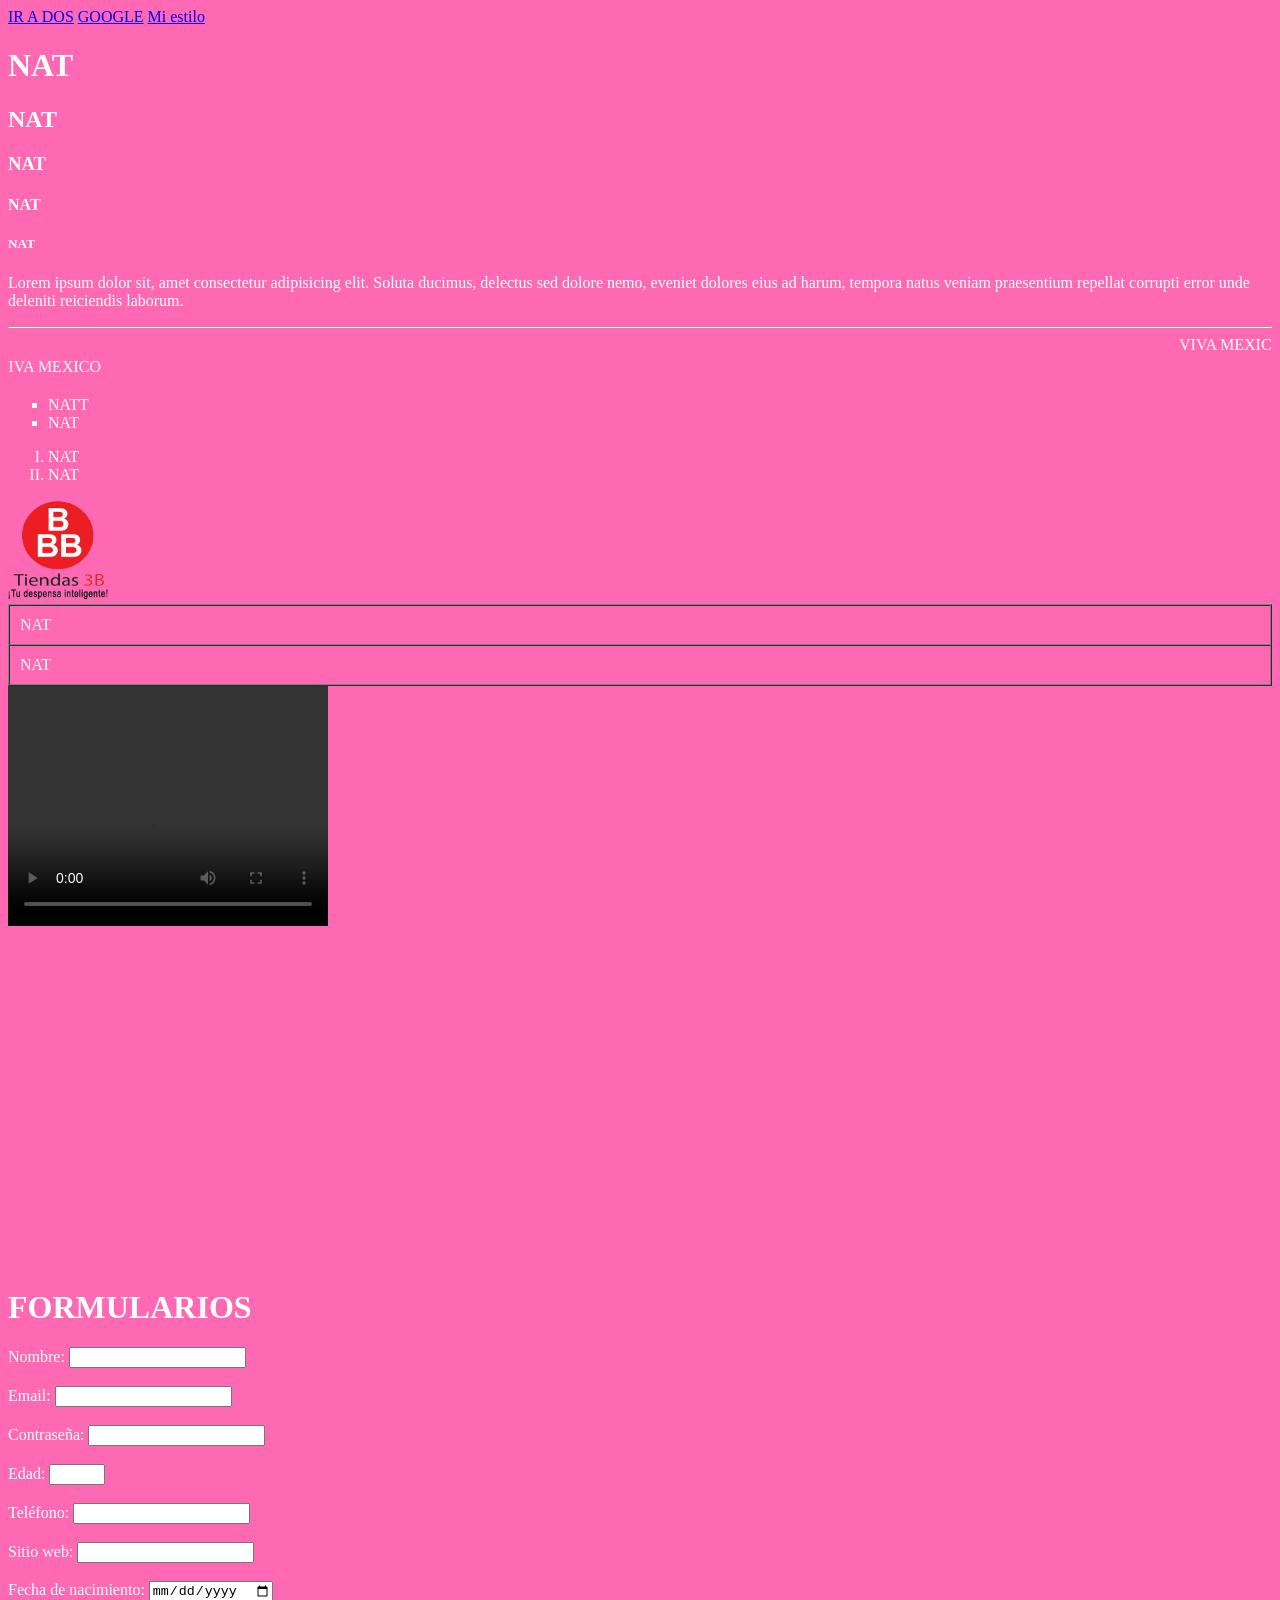
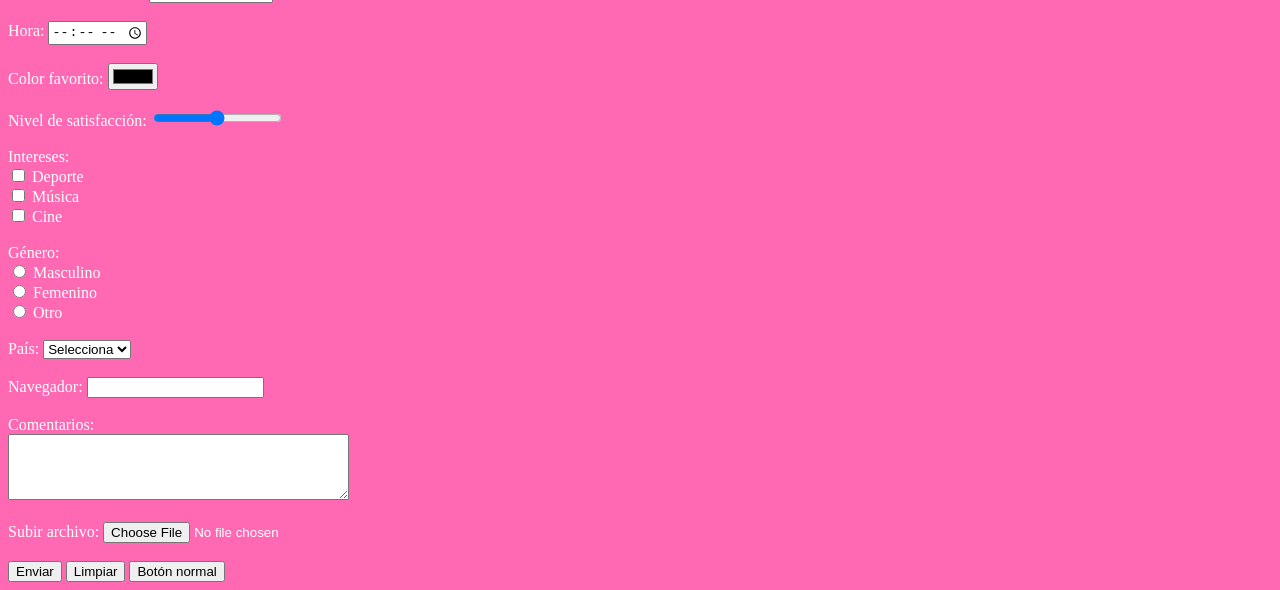
<file: 01/index.html>
<!DOCTYPE html>
<html lang="es">
<head>
    <meta charset="UTF-8">
    <meta name="viewport" content="width=device-width, initial-scale=1.0">
    <title>INTRO A HTML</title>
</head>
<body bgcolor="hotpink" text="white">
    <a href="dos.html">IR A DOS</a>
    <a href="https:/www.google.com" target="_blank"> GOOGLE</a>
    <a href="miestilo.html" target="_blank"> Mi estilo</a>
    <h1> NAT </h1>
    <h2> NAT </h2>
    <h3> NAT </h3>
    <h4> NAT </h4>
    <h5> NAT </h5>
    <p> Lorem ipsum dolor sit, amet consectetur adipisicing elit. Soluta ducimus, delectus sed dolore nemo, eveniet dolores eius ad harum, tempora natus veniam praesentium repellat corrupti error unde deleniti reiciendis laborum.</p>
    
    <hr>
    <marquee behavior="scroll"
    direction="left">VIVA MEXICOOOOOOOOOOOOOOO</marquee>
   <marquee behavior="scroll" 
   direction="right">VIVA MEXICO</marquee>


<ul type="square">
    <li>NATT</li>
    <li>NAT </li>
</ul>

<ol type="I">
    <li>NAT</li>
    <li>NAT</li>
</ol>

<img src="img/cecylogo.png" alt="" width="100px" height="100px">


<table border="1" width="100%" cellspacing="0" cellpadding="10">
    <tr>
<td>NAT</td>
    </tr>
    <tr>
        <td>NAT</td>

    </tr>

</table>
<video src="img/video.mp4" width="320" height="240" controls> </video>

<br>
<br>
<iframe width="560" height="315" src="https://www.youtube.com/embed/uDfA5k0i0vc?si=cyJifMFmTKx8WH8f" title="YouTube video player" frameborder="0" allow="accelerometer; autoplay; clipboard-write; encrypted-media; gyroscope; picture-in-picture; web-share" referrerpolicy="strict-origin-when-cross-origin" allowfullscreen></iframe>


<h1>FORMULARIOS</h1>
<form action="procesar.php" method="post">
    <label for="nombre">Nombre:</label>
    <input type="text" id="nombre" name="nombre"><br><br>

    <label for="nombre">Email:</label>
    <input type="email" id="email" name="email"><br><br>

    <nput type="button" value="Enviar">

        <label for="password">Contraseña:</label>
    <input type="password" id="password" name="password"><br><br>

    <!-- Número -->
    <label for="edad">Edad:</label>
    <input type="number" id="edad" name="edad" min="1" max="120"><br><br>

    <!-- Teléfono -->
    <label for="telefono">Teléfono:</label>
    <input type="tel" id="telefono" name="telefono"><br><br>

    <!-- URL -->
    <label for="web">Sitio web:</label>
    <input type="url" id="web" name="web"><br><br>

    <!-- Fecha -->
    <label for="fecha">Fecha de nacimiento:</label>
    <input type="date" id="fecha" name="fecha"><br><br>

    <!-- Hora -->
    <label for="hora">Hora:</label>
    <input type="time" id="hora" name="hora"><br><br>

    <!-- Color -->
    <label for="color">Color favorito:</label>
    <input type="color" id="color" name="color"><br><br>

    <!-- Rango -->
    <label for="rango">Nivel de satisfacción:</label>
    <input type="range" id="rango" name="rango" min="0" max="10"><br><br>

    <!-- Checkbox -->
    <label>Intereses:</label><br>
    <input type="checkbox" name="intereses" value="deporte"> Deporte<br>
    <input type="checkbox" name="intereses" value="musica"> Música<br>
    <input type="checkbox" name="intereses" value="cine"> Cine<br><br>

    <!-- Radio buttons -->
    <label>Género:</label><br>
    <input type="radio" name="genero" value="masculino"> Masculino<br>
    <input type="radio" name="genero" value="femenino"> Femenino<br>
    <input type="radio" name="genero" value="otro"> Otro<br><br>

    <!-- Select -->
    <label for="pais">País:</label>
    <select id="pais" name="pais">
        <option value="">Selecciona</option>
        <option value="mx">México</option>
        <option value="es">España</option>
        <option value="ar">Argentina</option>
    </select><br><br>

    <!-- Datalist -->
    <label for="navegador">Navegador:</label>
    <input list="navegadores" name="navegador">
    <datalist id="navegadores">
        <option value="Chrome">
        <option value="Firefox">
        <option value="Edge">
    </datalist><br><br>

    <!-- Textarea -->
    <label for="comentarios">Comentarios:</label><br>
    <textarea id="comentarios" name="comentarios" rows="4" cols="40"></textarea><br><br>

    <!-- Archivo -->
    <label for="archivo">Subir archivo:</label>
    <input type="file" id="archivo" name="archivo"><br><br>

    <!-- Botones -->
    <input type="submit" value="Enviar">
    <input type="reset" value="Limpiar">
    <button type="button">Botón normal</button>
 
</form>



</body>
</html>
</file>
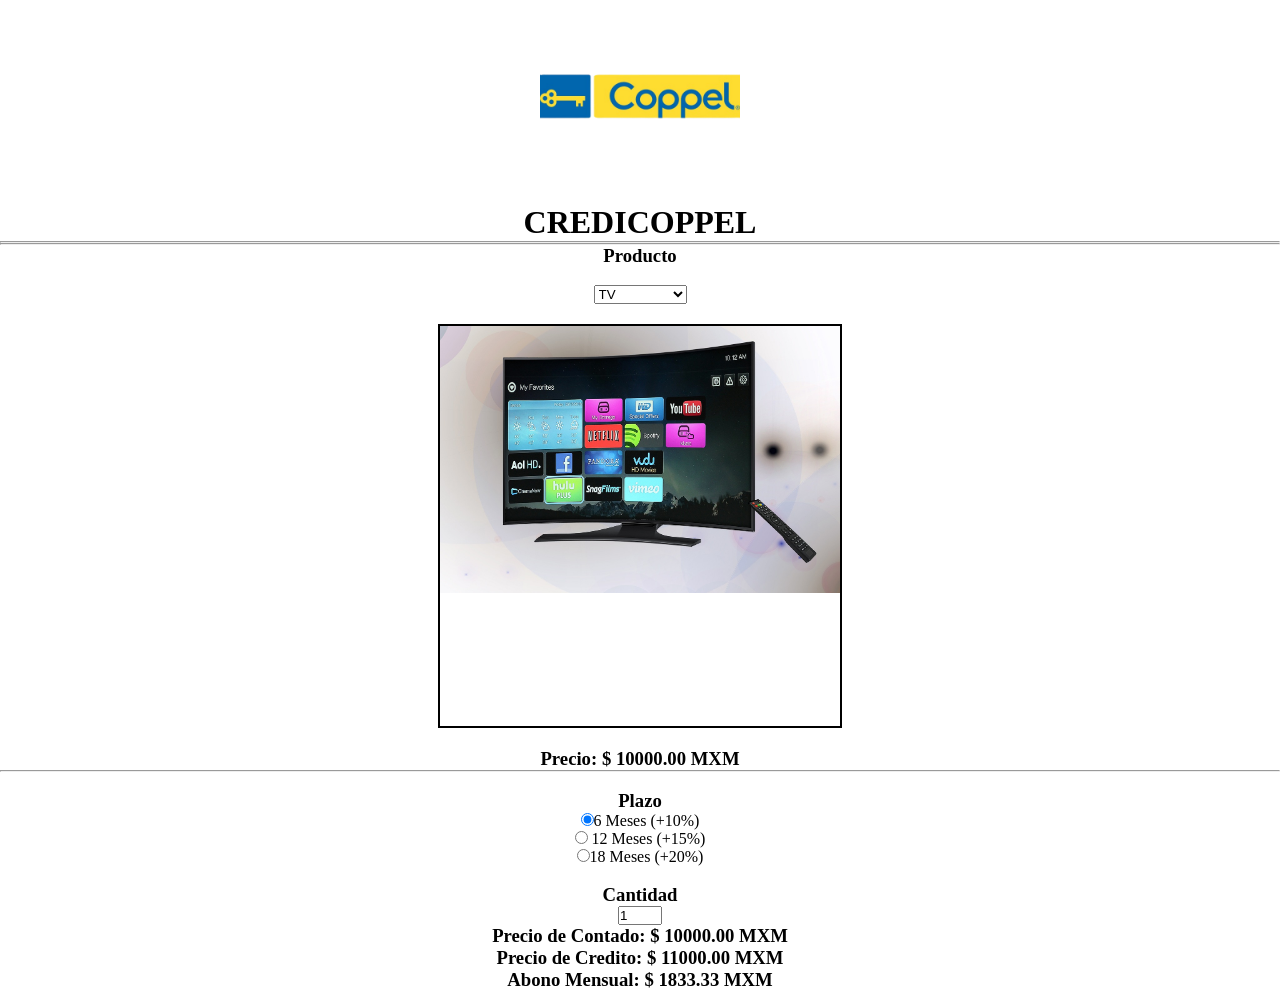
<file: 02 Coppel/index.html>
<!DOCTYPE html>
<html lang="en">
<head>
    <meta charset="UTF-8">
    <meta name="viewport" content="width=device-width, initial-scale=1.0">
    <title>CREDICOPPEL</title>
    <link rel="stylesheet" href="estilos.css"/>
</head>
<body onload="calcular()">

    <img src="img/logo.png" alt="" srcset="" width="200"/>
    <h1> CREDICOPPEL</h1>
    <hr/>
    <hr/>
    <h3>Producto</h3>
    <br/>
    <select id="producto" onchange="calcular()">
    <option value="tv">TV</option>
    <option value="comedor">COMEDOR</option>
    <option value="lavadora">LAVADORA</option>
    <option value="moto">MOTO</option>
    <option value="sala">SALA</option>
  </select>
  <div id="img"></div>
  <div id="precio"> precio: $ 0.00 MXN</div>
  <hr/>
  <br/>
  <h3>Plazo</h3>
  <input type="radio" name="plazo" id="uno" onchange="calcular()" checked/>6 Meses
   (+10%) <br>
  <input type="radio" name="plazo" id="dos" onchange="calcular()"/> 12 Meses
   (+15%) <br>
  <input type="radio" name="plazo" id="tres" onchange="calcular()"/>18 Meses
   (+20%) <br> <br/>
   <h3>Cantidad</h3>
   <input type="number"
    value="1"
     min="1" 
     max="10"
     id="cantidad"
      onchange="calcular()" 
      /> <br/>
      <div id="contado">Precio de contado: $ 0.00 MXM</div>
      <div id="credito">Precio a credito: $0.00 MXM</div>
      <div id="abono">Abono Mensual: $0.00 MXM</div>
      <script src="app.js"></script> 
    </body>
    </html>
</file>
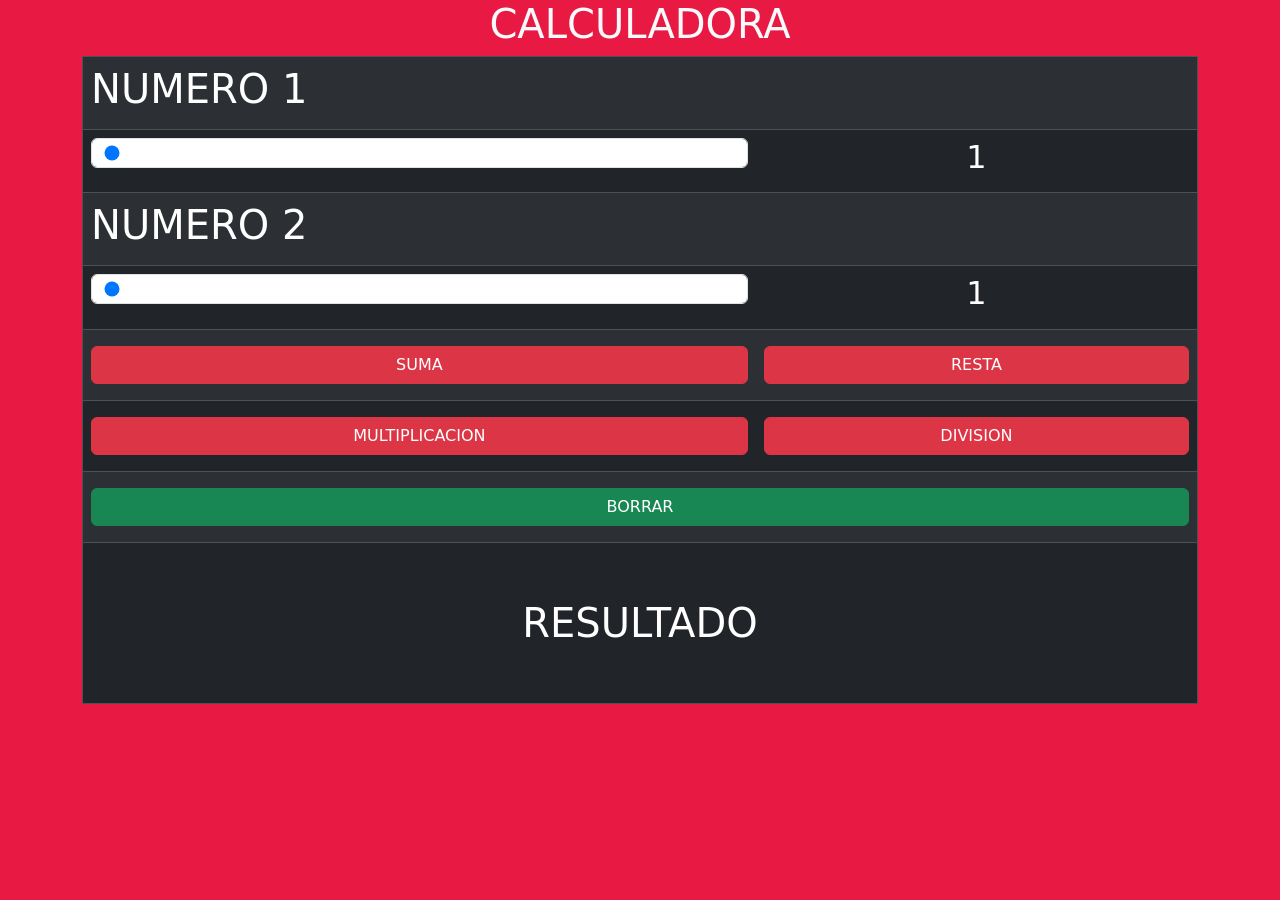
<file: 02/index.html>
<!DOCTYPE html>
<html lang="en">
<head>
    <meta charset="UTF-8">
    <meta name="viewport" content="width=device-width, initial-scale=1.0">
    <title>Document</title>
     <link href="
https://cdn.jsdelivr.net/npm/bootstrap@5.3.8/dist/css/bootstrap.min.css
" rel="stylesheet">
<link rel="stylesheet" href="style.css">
</head>
<body class="fondo">
    <div class="container">
        <h1 class="text-center text-light">CALCULADORA</h1>
        <table border width="100%" class="table table-dark table-striped">
            <tr>
                <td colspan="2"><h1>NUMERO 1</h1></td>
            </tr>
            <tr>
                <td><input type="range" class="form-control" id="num1" min="1" max="100" value="1"></td>
                <td><h2 id="vnum1" class="text-center">1<h2></td>
            </tr>
            <tr>
                <td colspan="2"><h1>NUMERO 2</h1></td>
            </tr>
            <tr>
               <td><input type="range" class="form-control" id="num2" min="1" max="100" value="1"></td>
                <td><h2 id="vnum2" class="text-center">1<h2></td> 
            </tr>
            <tr>
                <td class="py-3">
                    <button class="btn btn-danger w-100" onclick="suma()">SUMA</button>
                </td>
                    <td class="py-3">
                       <button class="btn btn-danger w-100" onclick="resta()">RESTA</button> 
                </td>

            </tr>
            <tr>
                <td class="py-3">
                    <button class="btn btn-danger w-100" onclick="multiplicacion()">MULTIPLICACION</button>
                </td>
                <td class="py-3">
                    <button class="btn btn-danger w-100" onclick="division()">DIVISION</button>
                </td>
            </tr>
            <tr>
                <td  colspan= "2" class="py-3">
                    <button class="btn btn-success w-100" onclick="borrar()">BORRAR</button>
                </td>
            </tr>
            <tr>
               <td colspan="2" class="text-center my-5" id="res"><h1 class="my-5">RESULTADO</h1></td>
            </tr>
            
        </table>
    </div>

    <script src="
https://cdn.jsdelivr.net/npm/bootstrap@5.3.8/dist/js/bootstrap.min.js
"></script>
<script src="app.js"></script>
</body>
</html>
</file>
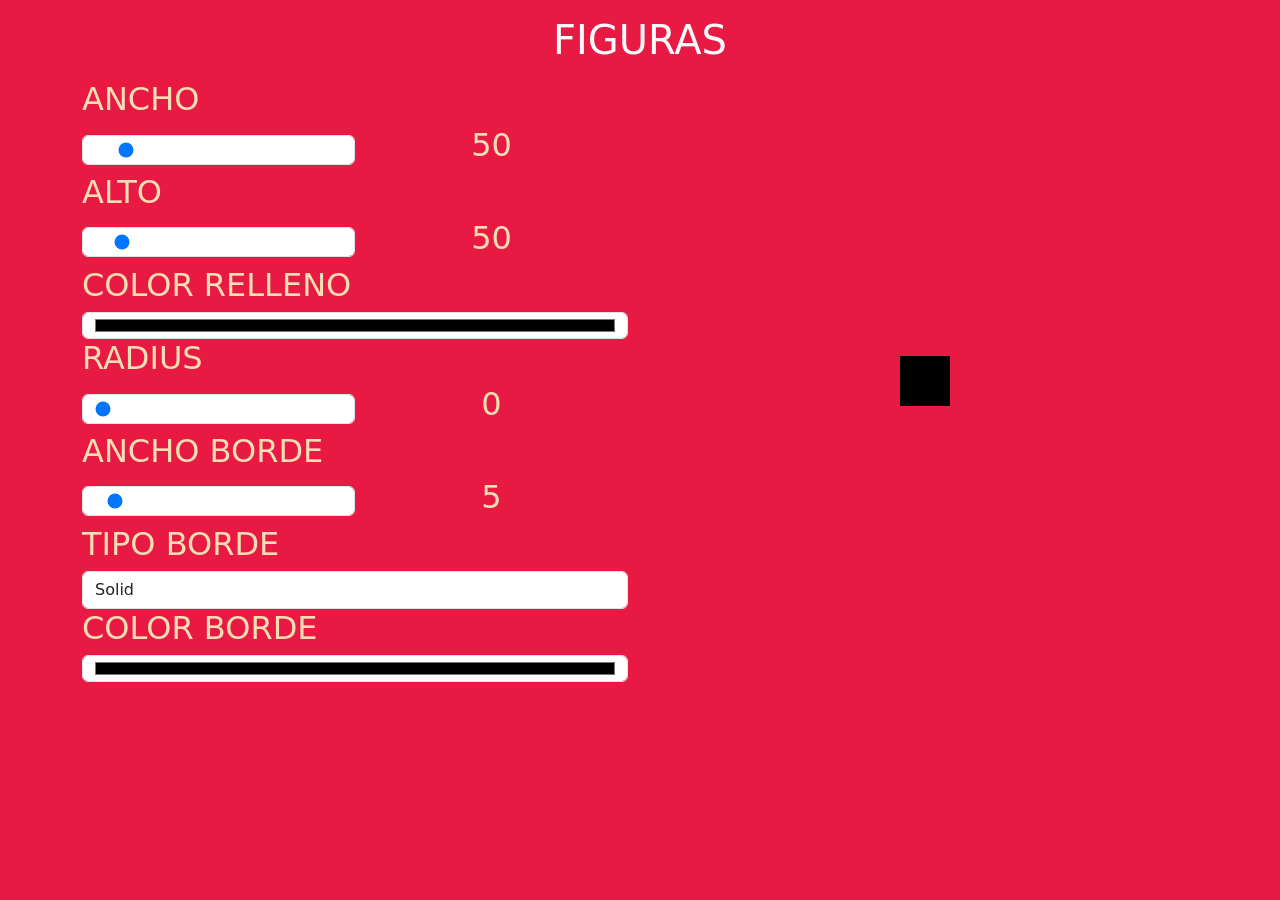
<file: 03/index.html>
<!DOCTYPE html>
<html lang="en">
<head>
    <meta charset="UTF-8">
    <meta name="viewport" content="width=device-width, initial-scale=1.0">
    <title>Document</title>
    <link href="https://cdn.jsdelivr.net/npm/bootstrap@5.3.8/dist/css/bootstrap.min.css"rel="stylesheet">
    <link rel="stylesheet" href="style.css">
</head>
<body class="fondo">
    <div class="container">
        <h1 class="text-center text-light my-3">FIGURAS</h1>
        <div class="row">
            <div class="col">
                <table class="w-100">
                    <tr>
                        <td colspan="2"><h2>ANCHO</h2></td>
                    </tr>
                    <tr>
                        <td class="w-50"> <input type="range" class="form-control" id="ancho" min=10" max="500" value="50"> </td>
                        <td class="w-50 text-center">  <h2 id="vancho">50</h2> </td>
                    </tr>
                    <tr>
                        <td colspan="2"><h2>ALTO</h2></td>
                    </tr>
                      <tr>
                        <td class="w-50"> <input type="range" class="form-control" id="alto" min="10" max="500" value="50"> </td>
                        <td class="w-50 text-center">  <h2  id="valto">50</h2> </td>
                    </tr>
                     <tr>
                        <td colspan="2"><h2>COLOR RELLENO</h2></td>
                    </tr>
                      <tr>
                        <td colspan="2"> <input type="color" class="form-control" id="color" > </td>
                    </tr>
                     <td colspan="2"><h2>RADIUS</h2></td>
                    </tr>
                      <tr>
                        <td class="w-50"> <input type="range" class="form-control" id="radius" min="0" max="100" value="0"> </td>
                        <td class="w-50 text-center">  <h2  id="vradio">0</h2> </td>
                    </tr>
                    <tr>
                     <td colspan="2"><h2>ANCHO BORDE</h2></td>
                     </tr>
                      <tr>
                        <td class="w-50"> <input type="range" class="form-control" id="anchoborde" min="0" max="100" value="5"></td>
                        <td class="w-50 text-center">  <h2  id="vanchoborde">5</h2> </td>
                    </tr>
                    <tr>
                     <td colspan="2"><h2>TIPO BORDE</h2></td>
                    </tr>
                      <tr>
                        <td  colspan="2" class="w-50"> 
                            <select id="tipoborde" class="form-control">
                                <option value="solid">Solid</option>
                                <option value="dashed">Dashed</option>
                                <option value="dotted">Dotted</option>
                                <option value="double">Double</option>
                            </select>
                        </td>
                    </tr>
                     <tr>
                        <td colspan="2"><h2>COLOR BORDE</h2></td>
                    </tr>
                      <tr>
                        <td colspan="2"> <input type="color" class="form-control" id="colorborde" > </td>
                    </tr>
                </table>
            </div>
            <div class="col centrar" >
                <div id="figura">

                </div>

        </div>

    </div> 

    </div>
       <script src="https://cdn.jsdelivr.net/npm/bootstrap@5.3.8/dist/js/bootstrap.min.js"></script>
    <script src="main.js"></script>
</body>
</html>
</file>
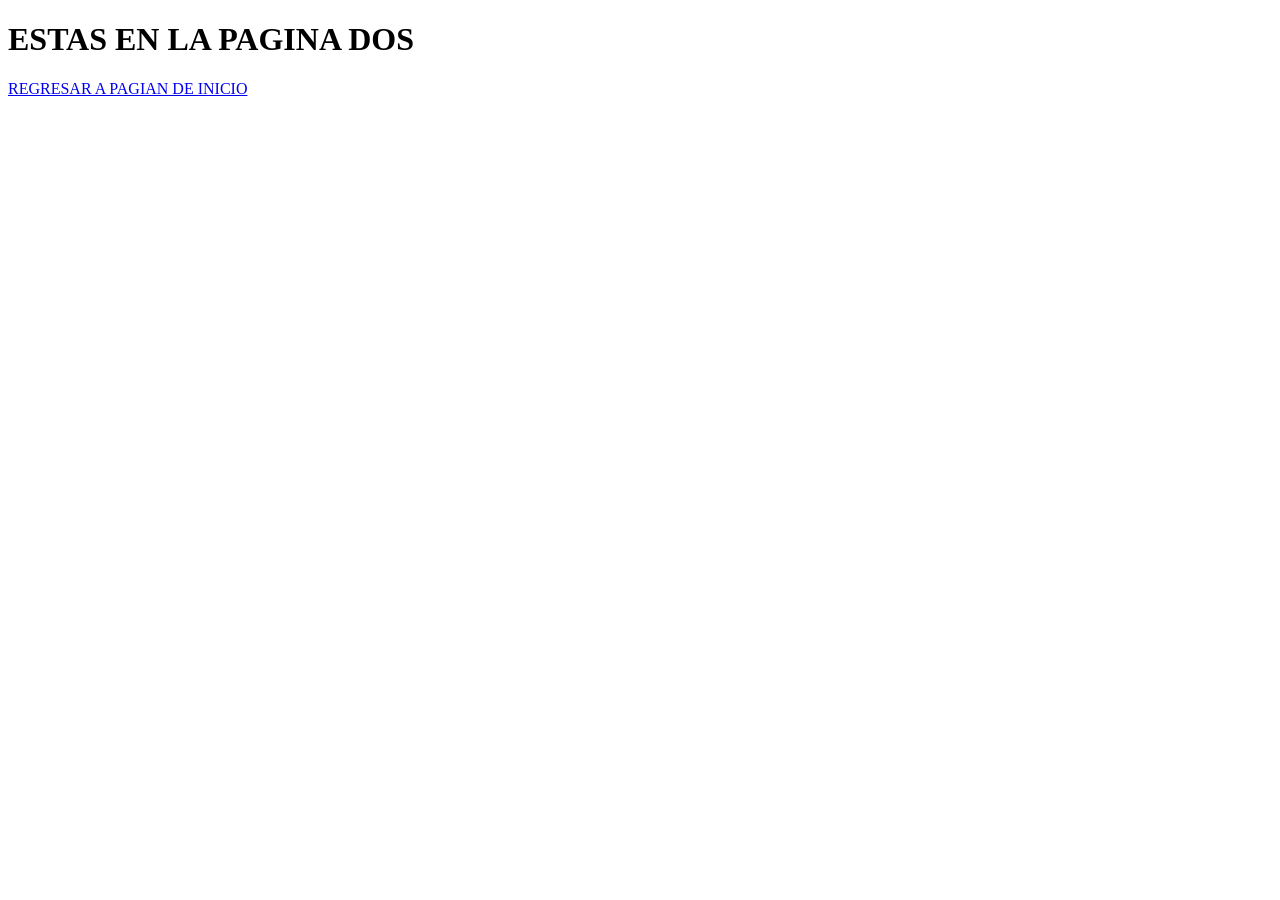
<file: dos.html>
<!DOCTYPE html>
<html lang="en">
<head>
    <meta charset="UTF-8">
    <meta name="viewport" content="width=device-width, initial-scale=1.0">
    <title>DOS</title>
</head>
<body>
    <h1> ESTAS EN LA PAGINA DOS</h1>
    <a href="index.html"> REGRESAR A PAGIAN DE INICIO</a>
</body>
</html>
</file>
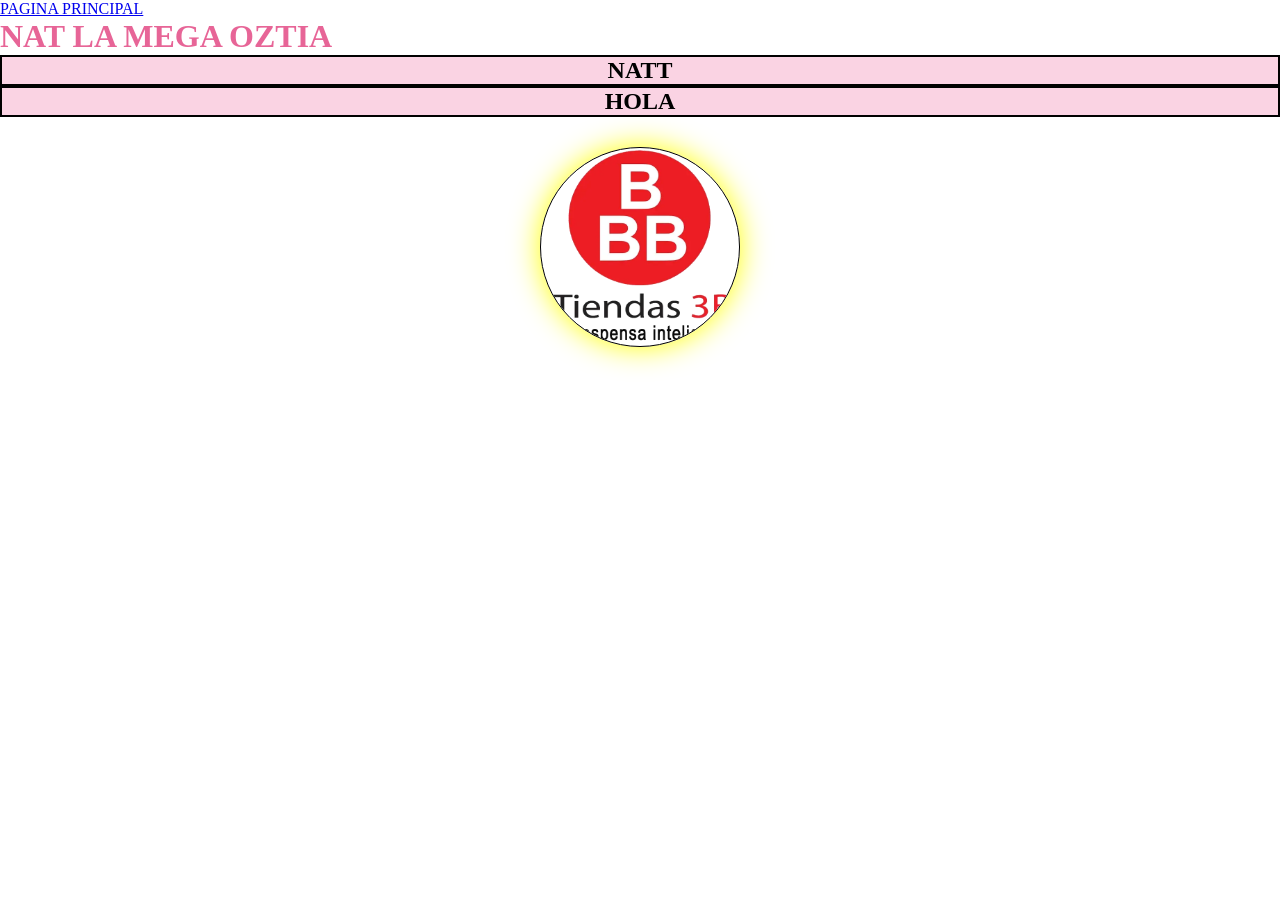
<file: miestilo.html>
<!DOCTYPE html>
<html lang="en">
<head>
    <meta charset="UTF-8">
    <meta name="viewport" content="width=device-width, initial-scale=1.0">
    <title>WEB</title>
    <style>
        h2{
            color:black;
            font-weight: bold;
            text-align: center;
            background-color: lab(88.19% 16.18 -2.79);
            border: 2px double black;
        }
    </style>
    <link rel="stylesheet" href="estilos.css">
</head>
<body>
    <a href="index.html" target="_blank"> PAGINA PRINCIPAL</a>
    <h1 style="color:rgb(231, 101, 151);font-weight: bold;"> NAT LA MEGA OZTIA</h1>
    <h2>NATT </h2>
    <h2> HOLA</h2>
    <img src="img/cecylogo.png" alt="">
</body>
</html>
</file>
<file: 02 Coppel/estilos.css>
*{
    margin: 0px;
    padding: 0;
}

body{
    text-align: center;
}
 
div#img{
    width: 400px;
    height: 400px;
    border: 2px solid black;
    margin: 20px auto;
}
</file>
<file: 02/style.css>
.fondo{
    background:#E81A43;
    background: radial-gradient(circle, rgb(251, 63, 135) 0%);
}
</file>
<file: 03/style.css>
.fondo{
    background:#E81A43;
    background: radial-gradient(circle, rgb(251, 63, 135) 0%);
}

*{
    margin: 0;
    padding: 0;
    box-sizing: border-box;
    color:wheat;
    transition: all 2s ease;
}

#figura{
    display: block;
    background: black;
    width: 50px;
    height: 50px;
    border: 5px solid black;
}

.centrar{
    display: flex;
    justify-content: center;
    align-items: center;

}
</file>
<file: estilos.css>
*{
    margin: 0;
    padding: 0;
    box-sizing: border-box;

}
img{
    width: 200px;
    height: 200px;
    margin: auto;
    display: block;
    margin-top: 30px;
    border: 1px solid  black;
    border-radius: 100%;
    box-shadow: 0px -0px 30px yellow;
     transition: all 2s ease;
}

img:hover{
 width: 200px;
    height: 200px;
    margin: auto;
    display: block;
    margin-top: 30px;
    border: 1px solid  black;
    border-radius: 100%;
    box-shadow: 0px -0px 30px red;
    transform: scale(1.4) rotate(360000000deg);
    transition: all 2s ease;
}
</file>
